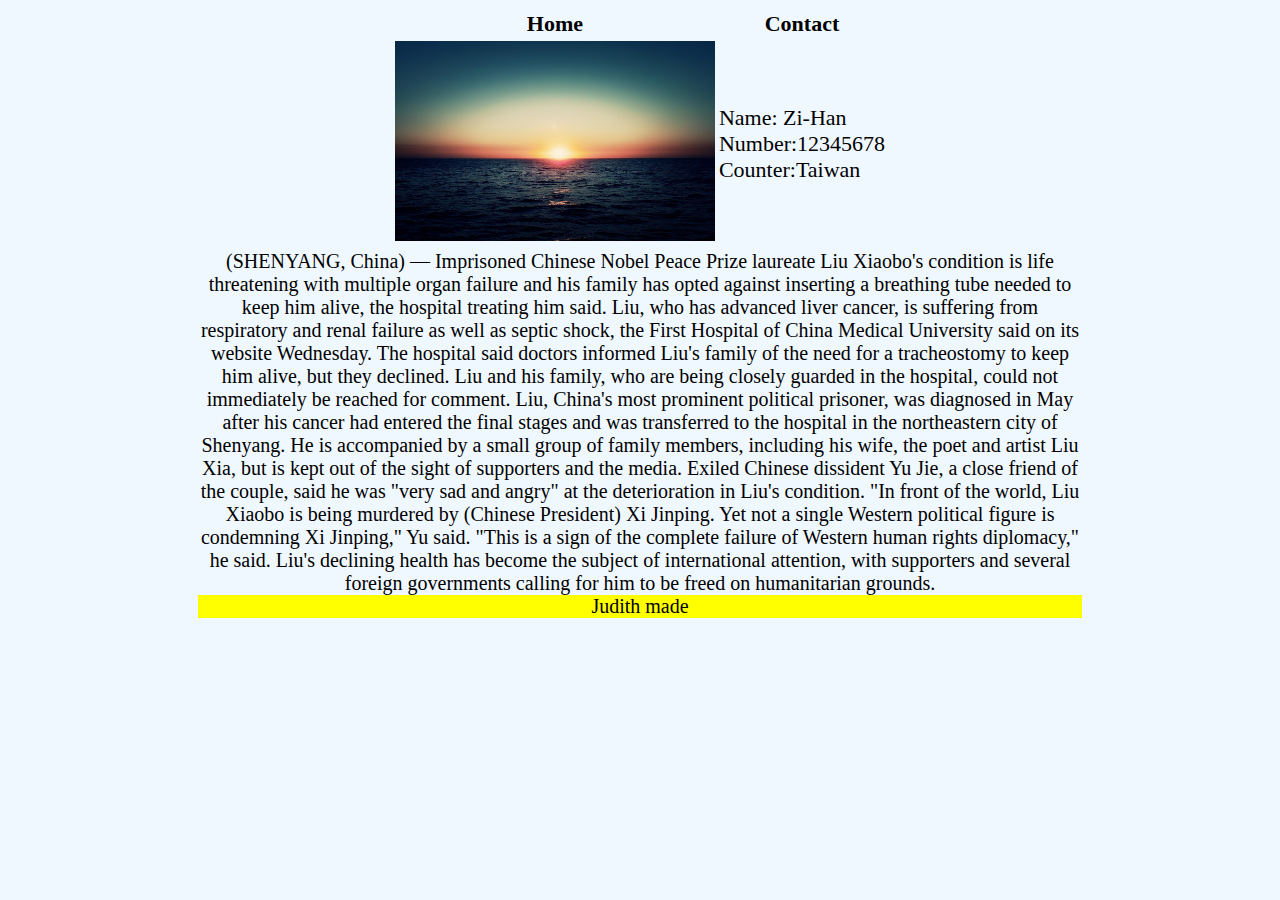
<file: index.html>
<!DOCTYPE html>
			<html >
			<head>
				<title>Today</title>
				<link rel="stylesheet" type="text/css" href="color.css">
			</head>
			<body>
				<table align="center">
					<tr align="center">
						<th>
							Home
						</th>
						<th>
							Contact
						</th>
					</tr>
					<tbody>
						<td>
							<img class="size1" src="image/sun.jpg" />
						</td>
						<td>
							<text>Name: Zi-Han<br>
								Number:12345678<br>
								Counter:Taiwan<br>
							</text>
						</td>
					</tbody>
				</table>
				<div align="center" class="content">
					<text>(SHENYANG, China) — Imprisoned Chinese Nobel Peace Prize laureate Liu Xiaobo's condition is life threatening with multiple organ failure and his family has opted against inserting a breathing tube needed to keep him alive, the hospital treating him said.
						Liu, who has advanced liver cancer, is suffering from respiratory and renal failure as well as septic shock, the First Hospital of China Medical University said on its website Wednesday.
						The hospital said doctors informed Liu's family of the need for a tracheostomy to keep him alive, but they declined. Liu and his family, who are being closely guarded in the hospital, could not immediately be reached for comment.
						Liu, China's most prominent political prisoner, was diagnosed in May after his cancer had entered the final stages and was transferred to the hospital in the northeastern city of Shenyang. He is accompanied by a small group of family members, including his wife, the poet and artist Liu Xia, but is kept out of the sight of supporters and the media.
						Exiled Chinese dissident Yu Jie, a close friend of the couple, said he was "very sad and angry" at the deterioration in Liu's condition.
						"In front of the world, Liu Xiaobo is being murdered by (Chinese President) Xi Jinping. Yet not a single Western political figure is condemning Xi Jinping," Yu said.
						"This is a sign of the complete failure of Western human rights diplomacy," he said.
						Liu's declining health has become the subject of international attention, with supporters and several foreign governments calling for him to be freed on humanitarian grounds.</text>
						<footer>Judith made</footer>
					</div>
					
				</body>
				</html>
</file>
<file: color.css>
body {
	background-color: aliceblue;
}
p {
  text-align: right; 
  font-size: 72pt;
  color:orangered;
  }
.size1{
    height: 200px;
    width: 320px;
}
table{
	align: "center";
	font-size:22px;
}
.content{
	width: 70%;
	height: 20%;
	font-size:20px;
	margin: auto;
}
footer{
	background-color: yellow;
}
</file>
